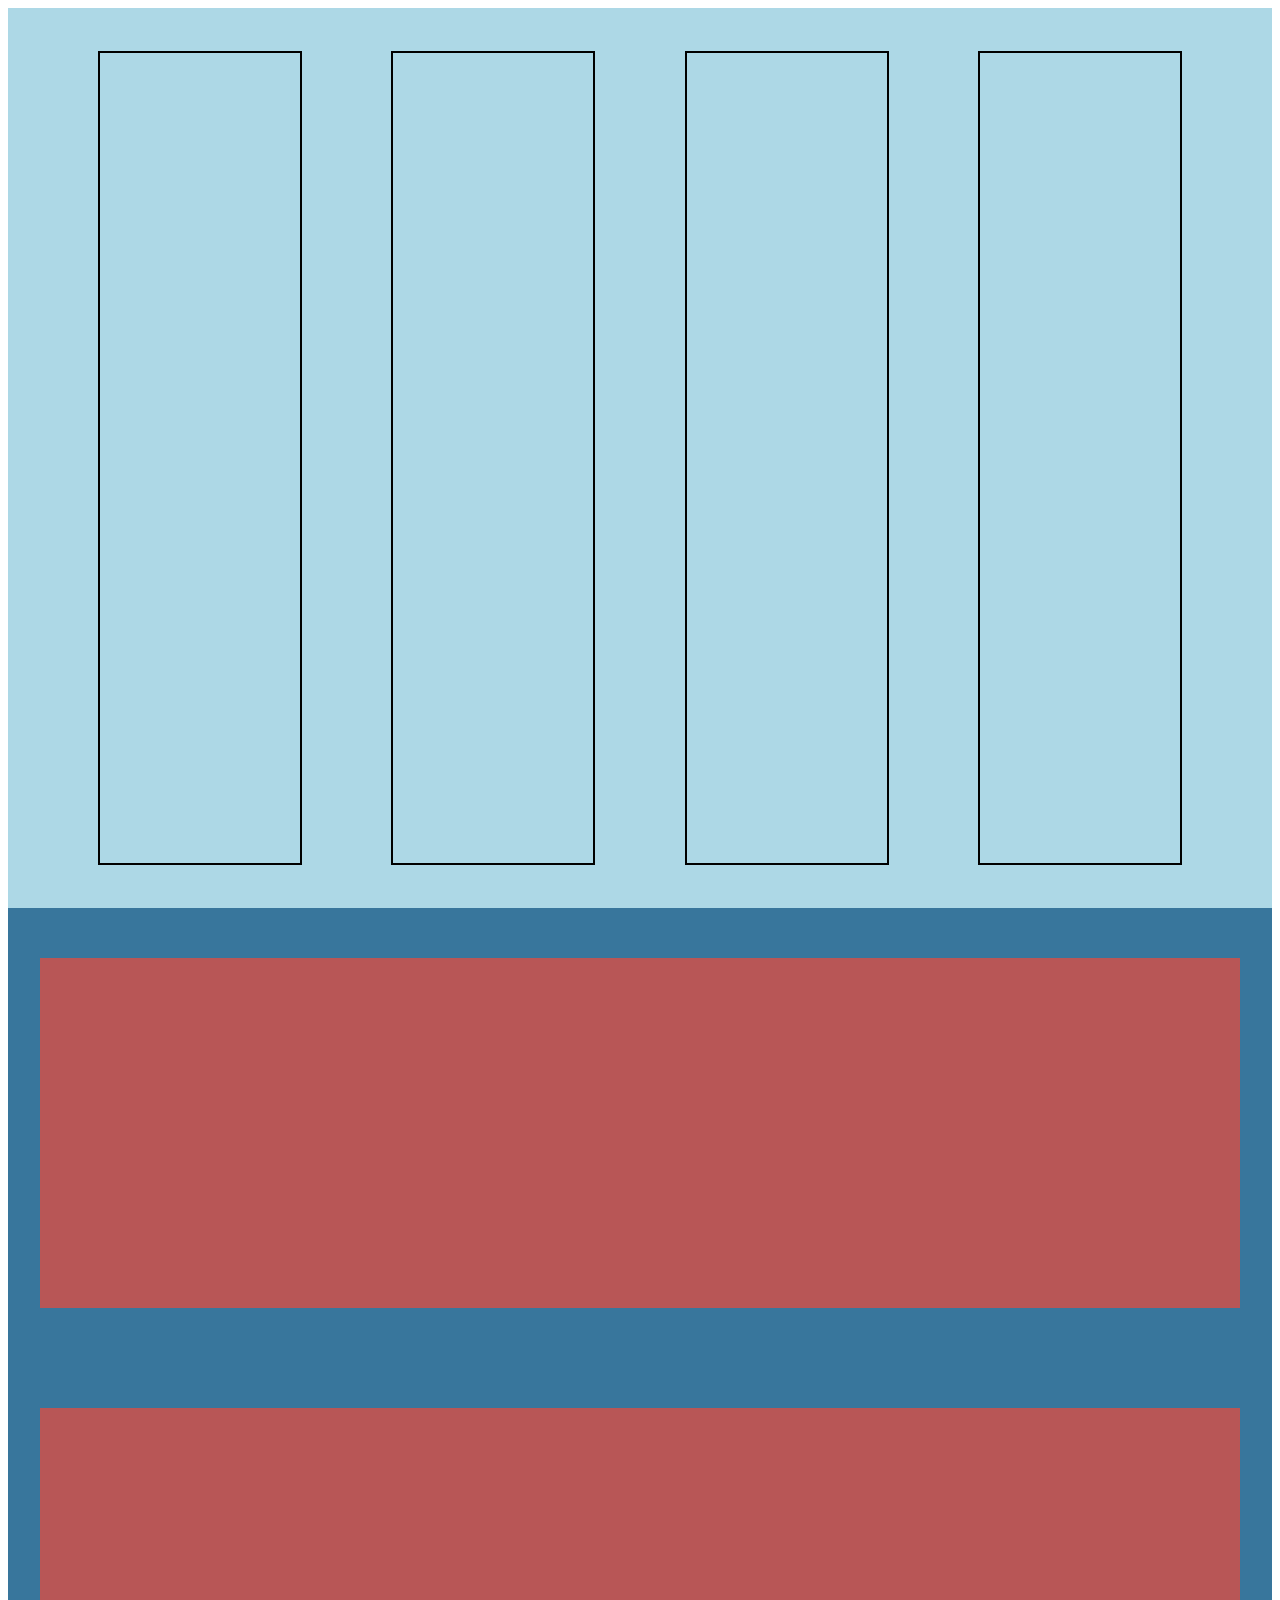
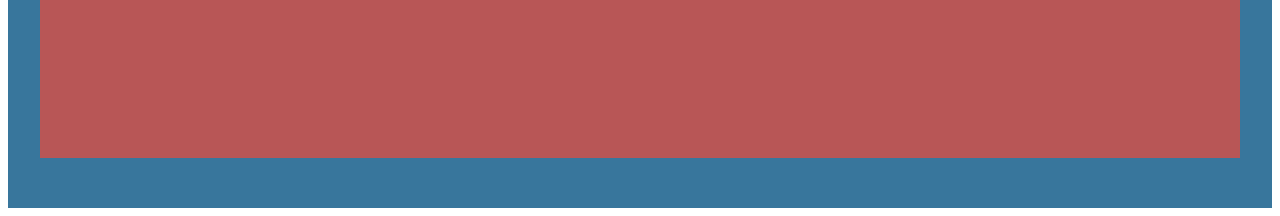
<file: cards.html>
<!DOCTYPE html>
<html lang="en">
<head>
    <meta charset="UTF-8">
    <meta name="viewport" content="width=device-width, initial-scale=1.0">
    <title>Document</title>
    <link rel="stylesheet" href="cards.css">
</head>
<body>
   <div class="mainBox">
    <div class="smallBox"></div>
    <div class="smallBox"></div>
    <div class="smallBox"></div>
    <div class="smallBox"></div>
   </div> 
   <div class="mainBox2">
    <div class="box"></div>
    <div class="box"></div>
    <div class="box"></div>
    <div class="box"></div>
    <div class="box"></div>
    <div class="box"></div>
    <div class="box"></div>
    <div class="box"></div>
   </div>
</body>
</html>
</file>
<file: cards.css>
.mainBox {
    height: 100vh;
    width: 100%;
    background-color: lightblue;
    display: flex;
    justify-content: space-evenly;
    align-items: center;
}

.smallBox {
    height: 90vh;
    width: 200px;
    border: 2px solid black
}


.mainBox2 {
    height: 100vh;
    width: 100%;
    background-color: rgb(56, 118, 156);
    display: flex;
                                                                                                                                                                                                                                flex-wrap: wrap;
    justify-content: center;
    align-items: center;
}

.box {
    height: 350px;
    width: 300px;
    background-color: rgb(184, 86, 86);
}
</file>
